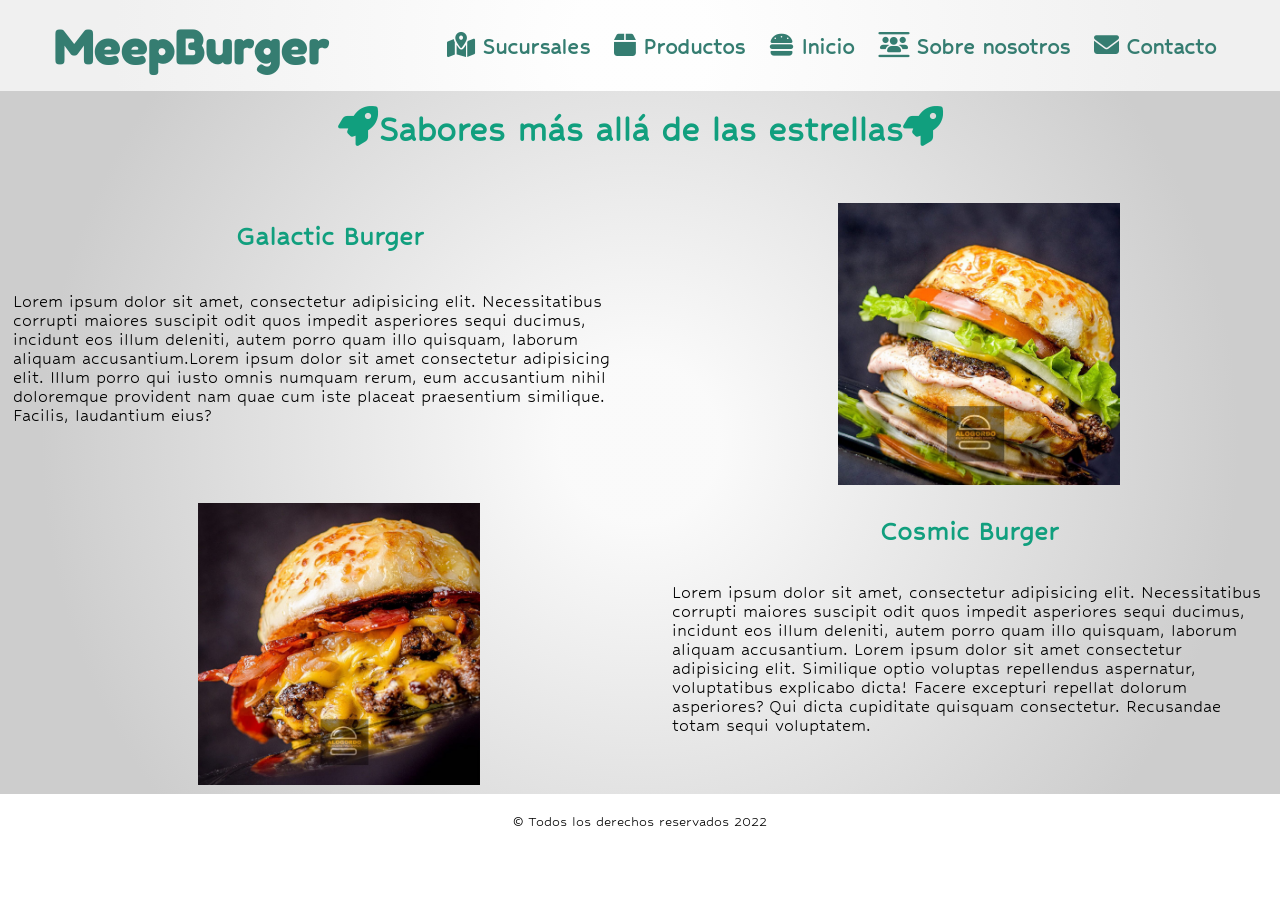
<file: index.html>
<!DOCTYPE html>
<html lang="en">
<head>
    <meta charset="UTF-8">
    <meta http-equiv="X-UA-Compatible" content="IE=edge">
    <meta name="viewport" content="width=device-width, initial-scale=1.0">
    <meta name="description" content="MeepBurger es una hamburguesería donde los sabores van más allá de las estrellas">
    <meta name="keywords" content="hamburguesería hamburguesa hamburguesas restaurant comida rapida local menu">
    <!-- link misc -->
    <link rel="preconnect" href="https://fonts.googleapis.com">
	<link rel="preconnect" href="https://fonts.gstatic.com" crossorigin>
	<link href="https://fonts.googleapis.com/css2?family=Fredoka+One&display=swap" rel="stylesheet"> 
    <link rel="preconnect" href="https://fonts.googleapis.com">
    <link rel="preconnect" href="https://fonts.gstatic.com" crossorigin>
    <link href="https://fonts.googleapis.com/css2?family=Fredoka&display=swap" rel="stylesheet">
    <link rel="preconnect" href="https://fonts.googleapis.com">
    <link rel="preconnect" href="https://fonts.gstatic.com" crossorigin>
    <link href="https://fonts.googleapis.com/css2?family=Hubballi&display=swap" rel="stylesheet">
    <link rel="stylesheet" href="https://cdnjs.cloudflare.com/ajax/libs/font-awesome/6.1.0/css/all.min.css" integrity="sha512-10/jx2EXwxxWqCLX/hHth/vu2KY3jCF70dCQB8TSgNjbCVAC/8vai53GfMDrO2Emgwccf2pJqxct9ehpzG+MTw==" crossorigin="anonymous" referrerpolicy="no-referrer" />
    <!-- css -->
    <link rel="stylesheet" href="./css/main.css">
    <title>MeepBurger - Inicio</title>
</head>
<body>
    <div class="contBody">
        <header class="headerGrid">
            <div class="navBar text-focus-in">
                <h1 class="logo"><a href="./index.html">MeepBurger</a></h1>
                <nav>
                    <ul>
                        <li><a href="./pages/sucursales.html"><i class="fa-solid fa-map-location-dot"></i> Sucursales</a></li>
                        <li><a href="./pages/productos.html"><i class="fa-solid fa-box"></i> Productos</a></li>
                        <li><a href="./index.html"><i class="fa-solid fa-burger"></i> Inicio</a></li>
                        <li><a href="./pages/sobrenosotros.html"><i class="fa-solid fa-users-between-lines"></i> Sobre nosotros</a></li>
                        <li><a href="./pages/contacto.html"><i class="fa-solid fa-envelope"></i> Contacto</a></li>
                    </ul>
                </nav>
            </div>
        </header>
        <main class="mainGrid">
            <h2 class="h2">
                <i class="fa-solid fa-rocket"></i>Sabores más allá de las estrellas<i class="fa-solid fa-rocket"></i>
            </h2>
            <p class="menuDecoration menu1">Galactic Burger</p>
            <div class="menuDecorationImg menu1Img">
                <img src="./img/burgergalactic.jpg" alt="Imagen hamburguesa">
            </div>
            <p class="menuDecorationText menu1Text">Lorem ipsum dolor sit amet, consectetur adipisicing elit. Necessitatibus corrupti maiores suscipit odit quos impedit asperiores sequi ducimus, incidunt eos illum deleniti, autem porro quam illo quisquam, laborum aliquam accusantium.Lorem ipsum dolor sit amet consectetur adipisicing elit. Illum porro qui iusto omnis numquam rerum, eum accusantium nihil doloremque provident nam quae cum iste placeat praesentium similique. Facilis, laudantium eius?
            </p>
            <p class="menuDecoration menu2">Cosmic Burger</p>
            <div class="menuDecorationImg menu2Img">
                <img src="./img/burgercosmic.jpg" alt="Imagen hamburguesa">
            </div>
            <p class="menuDecorationText menu2Text">Lorem ipsum dolor sit amet, consectetur adipisicing elit. Necessitatibus corrupti maiores suscipit odit quos impedit asperiores sequi ducimus, incidunt eos illum deleniti, autem porro quam illo quisquam, laborum aliquam accusantium. Lorem ipsum dolor sit amet consectetur adipisicing elit. Similique optio voluptas repellendus aspernatur, voluptatibus explicabo dicta! Facere excepturi repellat dolorum asperiores? Qui dicta cupiditate quisquam consectetur. Recusandae totam sequi voluptatem.</p>
            
        </main>
        <footer class="footerGrid">
            <p> &copy; Todos los derechos reservados 2022</p>
        </footer>
    </div>

    
</body>
</html>
</file>
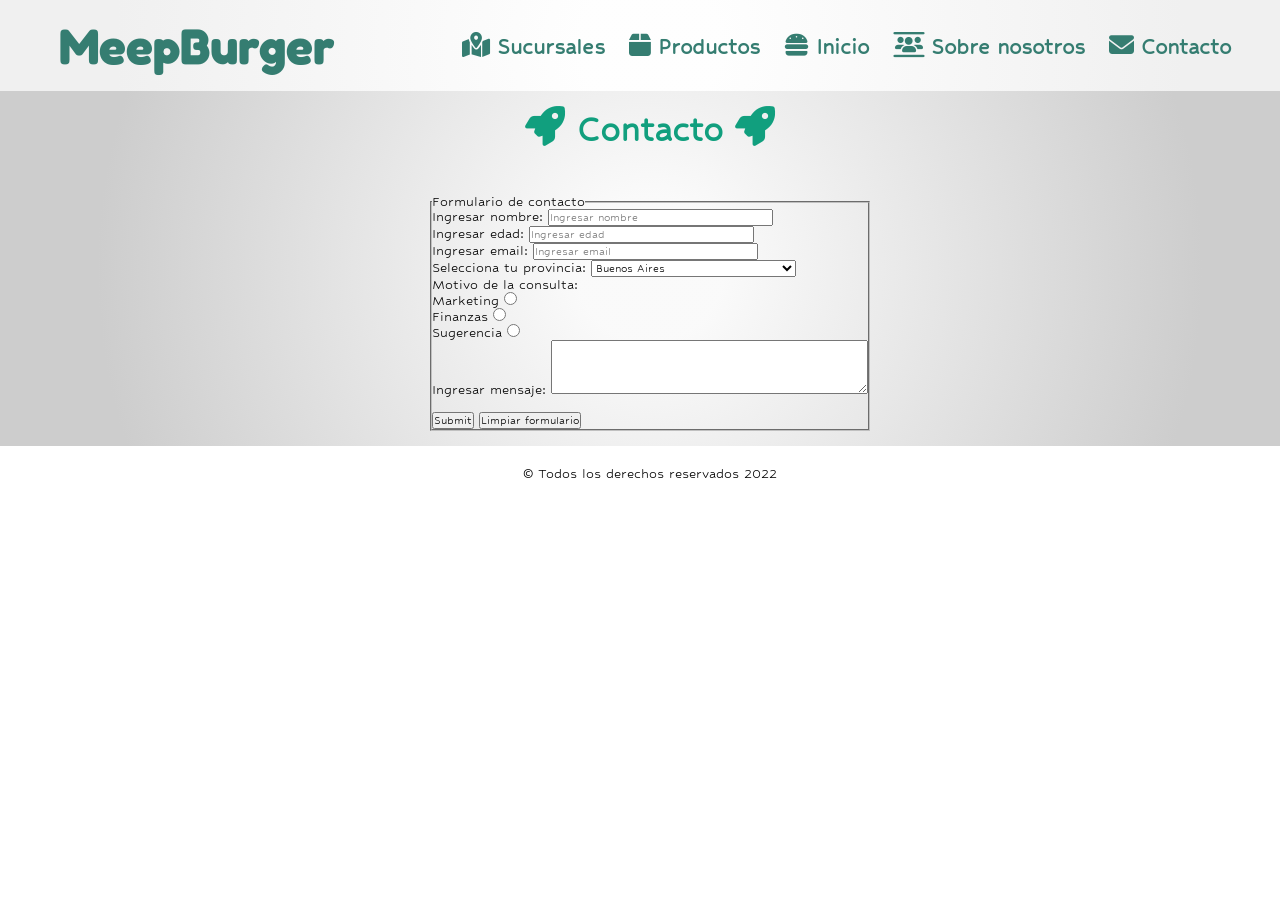
<file: pages/contacto.html>
<!DOCTYPE html>
<html lang="en">
<head>
    <meta charset="UTF-8">
    <meta http-equiv="X-UA-Compatible" content="IE=edge">
    <meta name="viewport" content="width=device-width, initial-scale=1.0">
    <meta name="description" content="Contacta con las sucursales de MeepBurger">
    <meta name="keywords" content="hamburguesería hamburguesa hamburguesas restaurant comida rapida local contacto">
    <!-- link misc -->
    <link rel="preconnect" href="https://fonts.googleapis.com">
	<link rel="preconnect" href="https://fonts.gstatic.com" crossorigin>
	<link href="https://fonts.googleapis.com/css2?family=Fredoka+One&display=swap" rel="stylesheet"> 
    <link rel="preconnect" href="https://fonts.googleapis.com">
    <link rel="preconnect" href="https://fonts.gstatic.com" crossorigin>
    <link href="https://fonts.googleapis.com/css2?family=Fredoka&display=swap" rel="stylesheet">
    <link rel="preconnect" href="https://fonts.googleapis.com">
    <link rel="preconnect" href="https://fonts.gstatic.com" crossorigin>
    <link href="https://fonts.googleapis.com/css2?family=Hubballi&display=swap" rel="stylesheet">
    <link rel="stylesheet" href="https://cdnjs.cloudflare.com/ajax/libs/font-awesome/6.1.0/css/all.min.css" integrity="sha512-10/jx2EXwxxWqCLX/hHth/vu2KY3jCF70dCQB8TSgNjbCVAC/8vai53GfMDrO2Emgwccf2pJqxct9ehpzG+MTw==" crossorigin="anonymous" referrerpolicy="no-referrer" />
    <!-- css -->
    <link rel="stylesheet" href="../css/main.css">
    <title>MeepBurger - Productos</title>
</head>
<body>
    <div class="contBody">
        <header class="headerGrid">
            <div class="navBar text-focus-in">
                <h1 class="logo"><a href="../index.html">MeepBurger</a></h1>
                <nav>
                    <ul>
                        <li><a href="./sucursales.html"><i class="fa-solid fa-map-location-dot"></i> Sucursales</a></li>
                        <li><a href="./productos.html"><i class="fa-solid fa-box"></i> Productos</a></li>
                        <li><a href="../index.html"><i class="fa-solid fa-burger"></i> Inicio</a></li>
                        <li><a href="./sobrenosotros.html"><i class="fa-solid fa-users-between-lines"></i> Sobre nosotros</a></li>
                        <li><a href="./contacto.html"><i class="fa-solid fa-envelope"></i> Contacto</a></li>
                    </ul>
                </nav>
            </div>
        </header>
        <main class="mainGrid">
            <h2 class="h2">
                <i class="fa-solid fa-rocket"></i> Contacto <i class="fa-solid fa-rocket"></i>
            </h2>
            <div class="formularioDiv">
                <form action="">
                    <fieldset>
                        <legend>Formulario de contacto</legend>
                        <div>
                            <label for="nombre"> Ingresar nombre: </label>
                            <input type="text" name="nombre" placeholder="Ingresar nombre">
                        </div>
                        <div>
                            <label for="edad"> Ingresar edad: </label>
                            <input type="number" name="edad" placeholder="Ingresar edad" min="18">
                        </div>
                        <div>
                            <label for="email"> Ingresar email: </label>
                            <input type="email" name="email" placeholder="Ingresar email">
                        </div>
                        <div>
                            <label for="provincia"> Selecciona tu provincia: </label>
                            <select name="provincia" id="">
                                <option value="Buenos Aires">Buenos Aires</option>
                                <option value="Ciudad Autónoma de Buenos Aires">Ciudad Autónoma de Buenos Aires</option>
                                <option value="Córdoba">Córdoba</option>
                                <option value="Neuquén">Neuquén</option>
                                <option value="San Juan">San Juan</option>
                                <option value="San Luis">San Luis</option>
                            </select>
                        </div>
                        <div>
                            <label for="motivoconsulta"> Motivo de la consulta: </label> <br>
                
                                <div>
                                    <label for="motivoconsulta"> Marketing </label> 
                                    <input type="radio" name="motivoconsulta" value="marketing"> <br>
                                </div>
                
                                <div>
                                    <label for="motivoconsulta"> Finanzas </label>    
                                    <input type="radio" name="motivoconsulta" value="finanzas"> <br>
                                </div>
                
                                <div>
                                    <label for="motivoconsulta"> Sugerencia </label>
                                    <input type="radio" name="motivoconsulta" value="sugerencia"> 
                                </div>
                        </div>
                        <div>
                            
                            <label for="mensaje">Ingresar mensaje:</label>
                            <textarea name="mensaje" id="" cols="30" rows="4"> </textarea>
                        </div>
                        <br>
                        <div>
                            <input type="submit">
                            <input type="reset" value="Limpiar formulario">
                        </div>
                    </fieldset>
                </form>
            </div>
        </main>
        <footer class="footerGrid">
            <p> &copy; Todos los derechos reservados 2022</p>
        </footer>
    </div>
    
</body>
</html>
</file>
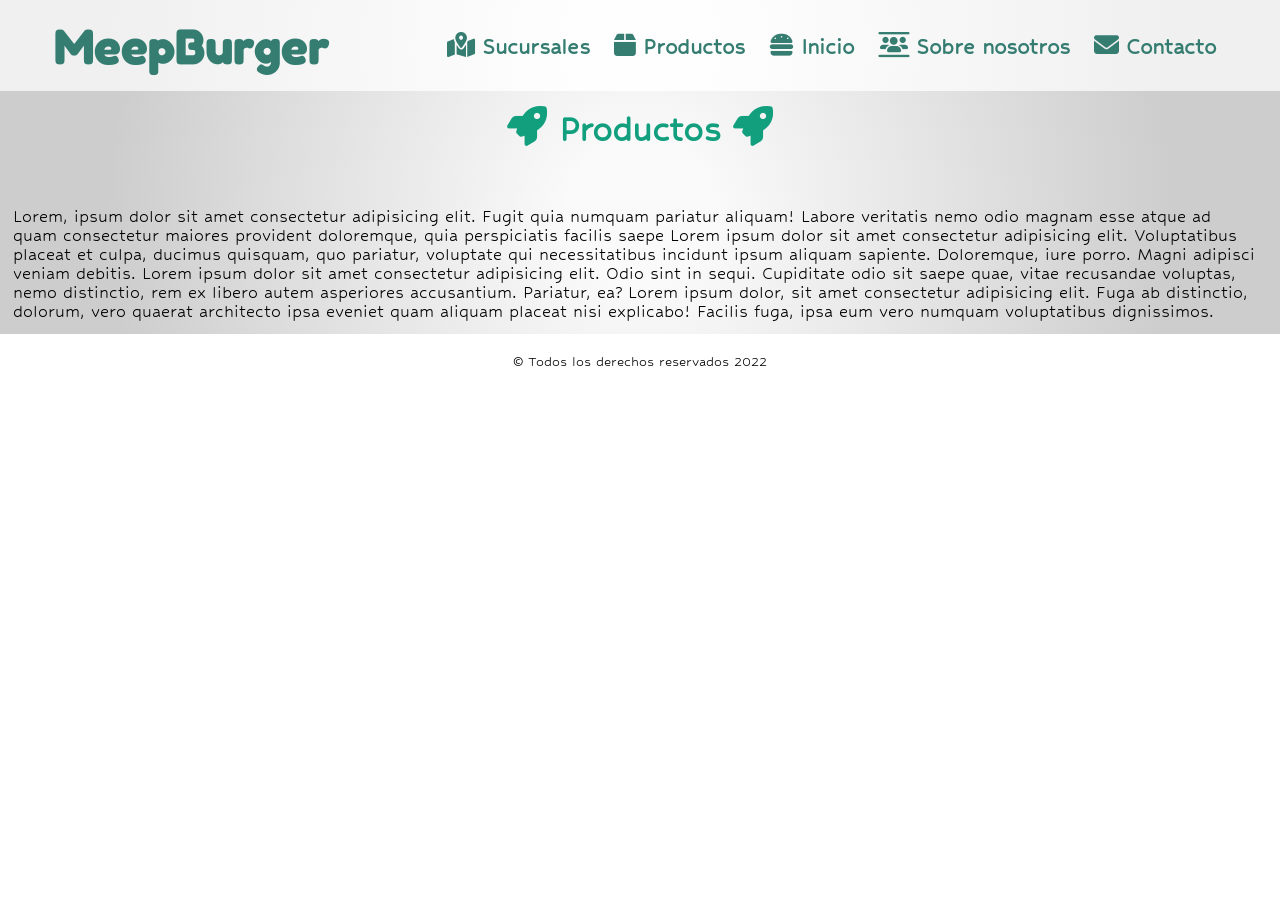
<file: pages/productos.html>
<!DOCTYPE html>
<html lang="en">
<head>
    <meta charset="UTF-8">
    <meta http-equiv="X-UA-Compatible" content="IE=edge">
    <meta name="viewport" content="width=device-width, initial-scale=1.0">
    <meta name="description" content="Revisa la materia prima de MeepBurger">
    <meta name="keywords" content="hamburguesería hamburguesa hamburguesas restaurant comida rapida local materia prima productos producto">
    <!-- link misc -->
    <link rel="preconnect" href="https://fonts.googleapis.com">
	<link rel="preconnect" href="https://fonts.gstatic.com" crossorigin>
	<link href="https://fonts.googleapis.com/css2?family=Fredoka+One&display=swap" rel="stylesheet"> 
    <link rel="preconnect" href="https://fonts.googleapis.com">
    <link rel="preconnect" href="https://fonts.gstatic.com" crossorigin>
    <link href="https://fonts.googleapis.com/css2?family=Fredoka&display=swap" rel="stylesheet">
    <link rel="preconnect" href="https://fonts.googleapis.com">
    <link rel="preconnect" href="https://fonts.gstatic.com" crossorigin>
    <link href="https://fonts.googleapis.com/css2?family=Hubballi&display=swap" rel="stylesheet">
    <link rel="stylesheet" href="https://cdnjs.cloudflare.com/ajax/libs/font-awesome/6.1.0/css/all.min.css" integrity="sha512-10/jx2EXwxxWqCLX/hHth/vu2KY3jCF70dCQB8TSgNjbCVAC/8vai53GfMDrO2Emgwccf2pJqxct9ehpzG+MTw==" crossorigin="anonymous" referrerpolicy="no-referrer" />
    <!-- css -->
    <link rel="stylesheet" href="../css/main.css">
    <title>MeepBurger - Productos</title>
</head>
<body>
    <div class="contBody">
        <header class="headerGrid">
            <div class="navBar text-focus-in">
                <h1 class="logo"><a href="../index.html">MeepBurger</a></h1>
                <nav>
                    <ul>
                        <li><a href="./sucursales.html"><i class="fa-solid fa-map-location-dot"></i> Sucursales</a></li>
                        <li><a href="./productos.html"><i class="fa-solid fa-box"></i> Productos</a></li>
                        <li><a href="../index.html"><i class="fa-solid fa-burger"></i> Inicio</a></li>
                        <li><a href="./sobrenosotros.html"><i class="fa-solid fa-users-between-lines"></i> Sobre nosotros</a></li>
                        <li><a href="./contacto.html"><i class="fa-solid fa-envelope"></i> Contacto</a></li>
                    </ul>
                </nav>
            </div>
        </header>
        <main class="mainGrid">
            <h2 class="h2">
                <i class="fa-solid fa-rocket"></i> Productos <i class="fa-solid fa-rocket"></i>
            </h2>
            
            <p class="menuDecorationText"> Lorem, ipsum dolor sit amet consectetur adipisicing elit. Fugit quia numquam pariatur aliquam! Labore veritatis nemo odio magnam esse atque ad quam consectetur maiores provident doloremque, quia perspiciatis facilis saepe Lorem ipsum dolor sit amet consectetur adipisicing elit. Voluptatibus placeat et culpa, ducimus quisquam, quo pariatur, voluptate qui necessitatibus incidunt ipsum aliquam sapiente. Doloremque, iure porro. Magni adipisci veniam debitis. Lorem ipsum dolor sit amet consectetur adipisicing elit. Odio sint in sequi. Cupiditate odio sit saepe quae, vitae recusandae voluptas, nemo distinctio, rem ex libero autem asperiores accusantium. Pariatur, ea? Lorem ipsum dolor, sit amet consectetur adipisicing elit. Fuga ab distinctio, dolorum, vero quaerat architecto ipsa eveniet quam aliquam placeat nisi explicabo! Facilis fuga, ipsa eum vero numquam voluptatibus dignissimos.</p>
        </main>
        <footer class="footerGrid">
            <p> &copy; Todos los derechos reservados 2022</p>
        </footer>
    </div>
    
</body>
</html>
</file>
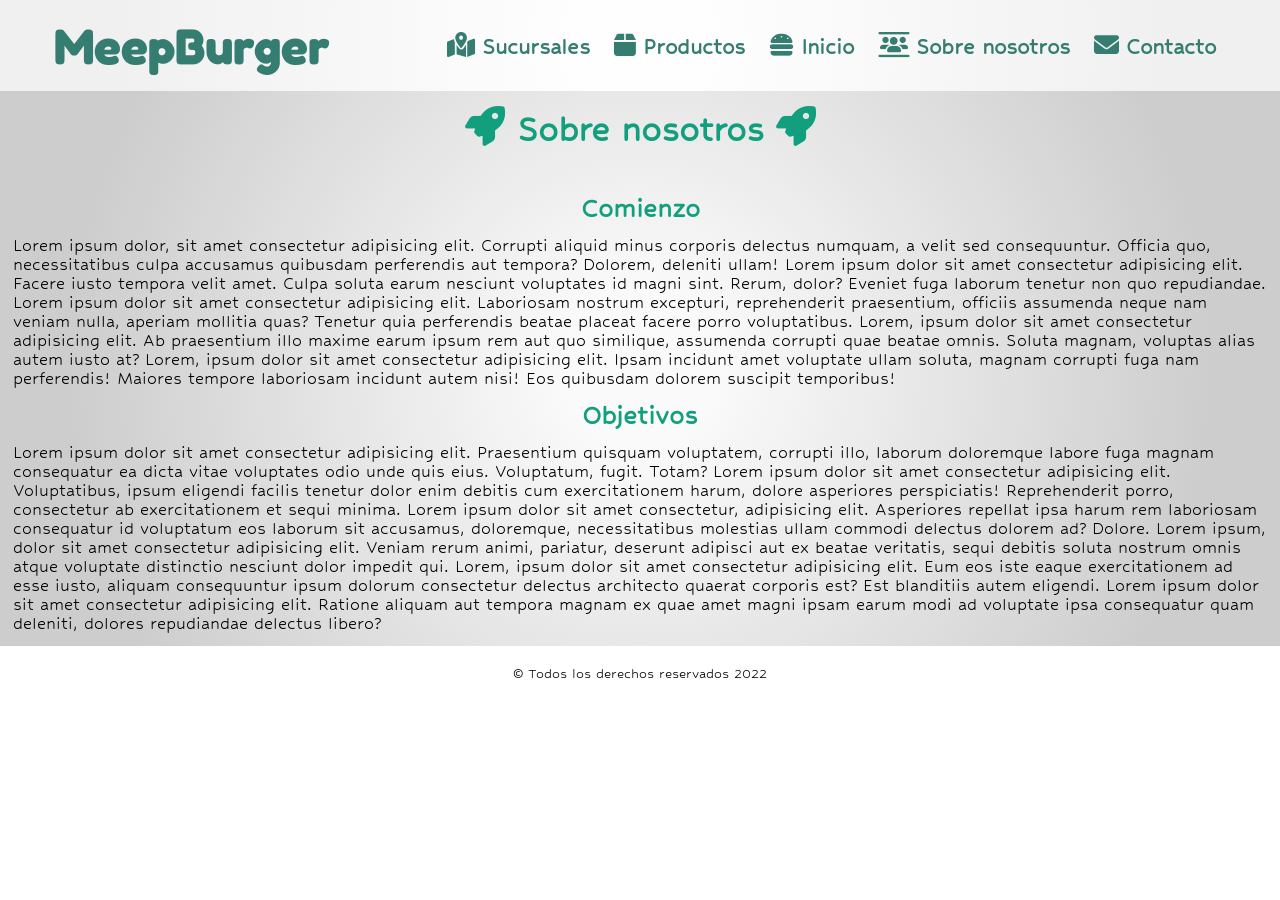
<file: pages/sobrenosotros.html>
<!DOCTYPE html>
<html lang="en">
<head>
    <meta charset="UTF-8">
    <meta http-equiv="X-UA-Compatible" content="IE=edge">
    <meta name="viewport" content="width=device-width, initial-scale=1.0"><meta name="description" content="Averigua la historia y rumbo de MeepBurger">
    <meta name="keywords" content="hamburguesería hamburguesa hamburguesas restaurant comida rapida local sobre nosotros historia comienzo objetivo objetivos">
    <!-- link misc -->
    <link rel="preconnect" href="https://fonts.googleapis.com">
	<link rel="preconnect" href="https://fonts.gstatic.com" crossorigin>
	<link href="https://fonts.googleapis.com/css2?family=Fredoka+One&display=swap" rel="stylesheet"> 
    <link rel="preconnect" href="https://fonts.googleapis.com">
    <link rel="preconnect" href="https://fonts.gstatic.com" crossorigin>
    <link href="https://fonts.googleapis.com/css2?family=Fredoka&display=swap" rel="stylesheet">
    <link rel="preconnect" href="https://fonts.googleapis.com">
    <link rel="preconnect" href="https://fonts.gstatic.com" crossorigin>
    <link href="https://fonts.googleapis.com/css2?family=Hubballi&display=swap" rel="stylesheet">
    <link rel="stylesheet" href="https://cdnjs.cloudflare.com/ajax/libs/font-awesome/6.1.0/css/all.min.css" integrity="sha512-10/jx2EXwxxWqCLX/hHth/vu2KY3jCF70dCQB8TSgNjbCVAC/8vai53GfMDrO2Emgwccf2pJqxct9ehpzG+MTw==" crossorigin="anonymous" referrerpolicy="no-referrer" />
    <!-- css -->
    <link rel="stylesheet" href="../css/main.css">
    <title>MeepBurger - Sobre nosotros</title>
</head>
<body>
    <div class="contBodyNosotros">
        <header class="headerGrid">
            <div class="navBar text-focus-in">
                <h1 class="logo"><a href="../index.html">MeepBurger</a></h1>
                <nav>
                    <ul>
                        <li><a href="./sucursales.html"><i class="fa-solid fa-map-location-dot"></i> Sucursales</a></li>
                        <li><a href="./productos.html"><i class="fa-solid fa-box"></i> Productos</a></li>
                        <li><a href="../index.html"><i class="fa-solid fa-burger"></i> Inicio</a></li>
                        <li><a href="./sobrenosotros.html"><i class="fa-solid fa-users-between-lines"></i> Sobre nosotros</a></li>
                        <li><a href="./contacto.html"><i class="fa-solid fa-envelope"></i> Contacto</a></li>
                    </ul>
                </nav>
            </div>
        </header>
        <main class="mainGridNosotros">
            <h2 class="h2">
                <i class="fa-solid fa-rocket"></i> Sobre nosotros <i class="fa-solid fa-rocket"></i>
            </h2>
            
            <div class="comienzo">
                <h3 class="nosotrosComienzo menuDecoration"> Comienzo </h3>
                <p class="nosotrosComienzoText menuDecorationText">Lorem ipsum dolor, sit amet consectetur adipisicing elit. Corrupti aliquid minus corporis delectus numquam, a velit sed consequuntur. Officia quo, necessitatibus culpa accusamus quibusdam perferendis aut tempora? Dolorem, deleniti ullam! Lorem ipsum dolor sit amet consectetur adipisicing elit. Facere iusto tempora velit amet. Culpa soluta earum nesciunt voluptates id magni sint. Rerum, dolor? Eveniet fuga laborum tenetur non quo repudiandae. Lorem ipsum dolor sit amet consectetur adipisicing elit. Laboriosam nostrum excepturi, reprehenderit praesentium, officiis assumenda neque nam veniam nulla, aperiam mollitia quas? Tenetur quia perferendis beatae placeat facere porro voluptatibus. Lorem, ipsum dolor sit amet consectetur adipisicing elit. Ab praesentium illo maxime earum ipsum rem aut quo similique, assumenda corrupti quae beatae omnis. Soluta magnam, voluptas alias autem iusto at? Lorem, ipsum dolor sit amet consectetur adipisicing elit. Ipsam incidunt amet voluptate ullam soluta, magnam corrupti fuga nam perferendis! Maiores tempore laboriosam incidunt autem nisi! Eos quibusdam dolorem suscipit temporibus!
                </p>
            </div>
            <div class="objetivo">
                <h3 class="nosotrosObjetivo menuDecoration"> Objetivos</h3>
                <p class="nosotrosObjetivoText menuDecorationText"> Lorem ipsum dolor sit amet consectetur adipisicing elit. Praesentium quisquam voluptatem, corrupti illo, laborum doloremque labore fuga magnam consequatur ea dicta vitae voluptates odio unde quis eius. Voluptatum, fugit. Totam? Lorem ipsum dolor sit amet consectetur adipisicing elit. Voluptatibus, ipsum eligendi facilis tenetur dolor enim debitis cum exercitationem harum, dolore asperiores perspiciatis! Reprehenderit porro, consectetur ab exercitationem et sequi minima. Lorem ipsum dolor sit amet consectetur, adipisicing elit. Asperiores repellat ipsa harum rem laboriosam consequatur id voluptatum eos laborum sit accusamus, doloremque, necessitatibus molestias ullam commodi delectus dolorem ad? Dolore. Lorem ipsum, dolor sit amet consectetur adipisicing elit. Veniam rerum animi, pariatur, deserunt adipisci aut ex beatae veritatis, sequi debitis soluta nostrum omnis atque voluptate distinctio nesciunt dolor impedit qui. Lorem, ipsum dolor sit amet consectetur adipisicing elit. Eum eos iste eaque exercitationem ad esse iusto, aliquam consequuntur ipsum dolorum consectetur delectus architecto quaerat corporis est? Est blanditiis autem eligendi. Lorem ipsum dolor sit amet consectetur adipisicing elit. Ratione aliquam aut tempora magnam ex quae amet magni ipsam earum modi ad voluptate ipsa consequatur quam deleniti, dolores repudiandae delectus libero? </p>
            </div>
        </main>
        <footer class="footerGrid">
            <p> &copy; Todos los derechos reservados 2022</p>
        </footer>
    </div>
    
</body>
</html>
</file>
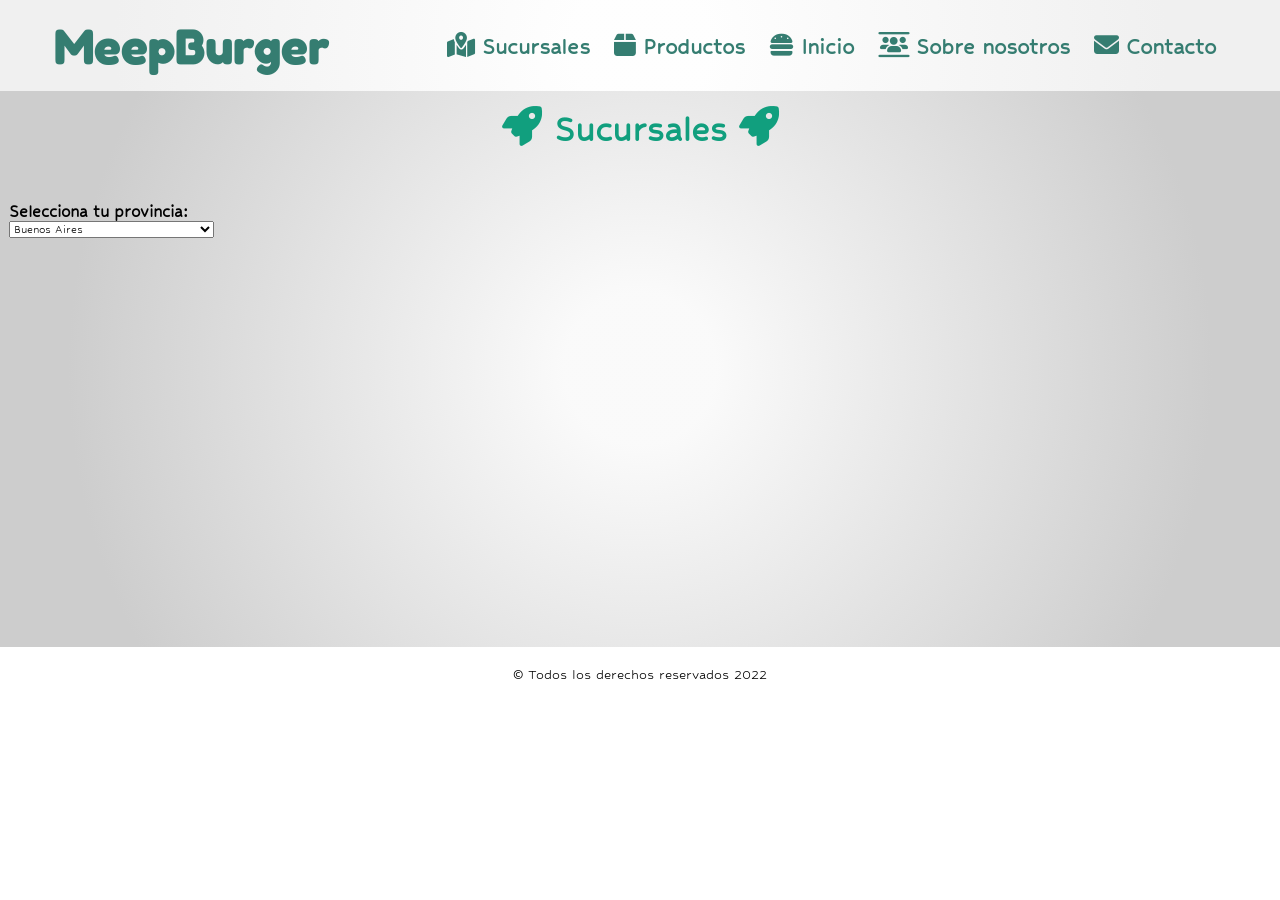
<file: pages/sucursales.html>
<!DOCTYPE html>
<html lang="en">
<head>
    <meta charset="UTF-8">
    <meta http-equiv="X-UA-Compatible" content="IE=edge">
    <meta name="viewport" content="width=device-width, initial-scale=1.0">
    <meta name="description" content="Enterate donde estan las sucursales de MeepBurger más cercanas">
    <meta name="keywords" content="hamburguesería hamburguesa hamburguesas restaurant comida rapida local contacto ubicación dirección provincia">
    <!-- link misc -->
    <link rel="preconnect" href="https://fonts.googleapis.com">
	<link rel="preconnect" href="https://fonts.gstatic.com" crossorigin>
	<link href="https://fonts.googleapis.com/css2?family=Fredoka+One&display=swap" rel="stylesheet"> 
    <link rel="preconnect" href="https://fonts.googleapis.com">
    <link rel="preconnect" href="https://fonts.gstatic.com" crossorigin>
    <link href="https://fonts.googleapis.com/css2?family=Fredoka&display=swap" rel="stylesheet">
    <link rel="preconnect" href="https://fonts.googleapis.com">
    <link rel="preconnect" href="https://fonts.gstatic.com" crossorigin>
    <link href="https://fonts.googleapis.com/css2?family=Hubballi&display=swap" rel="stylesheet">
    <link rel="stylesheet" href="https://cdnjs.cloudflare.com/ajax/libs/font-awesome/6.1.0/css/all.min.css" integrity="sha512-10/jx2EXwxxWqCLX/hHth/vu2KY3jCF70dCQB8TSgNjbCVAC/8vai53GfMDrO2Emgwccf2pJqxct9ehpzG+MTw==" crossorigin="anonymous" referrerpolicy="no-referrer" />
    <!-- css -->
    <link rel="stylesheet" href="../css/main.css">
    <title>MeepBurger - Sucursales</title>
</head>
<body>
    <div class="contBody">
        <header class="headerGrid">
            <div class="navBar text-focus-in">
                <h1 class="logo"><a href="../index.html">MeepBurger</a></h1>
                <nav>
                    <ul>
                        <li><a href="./sucursales.html"><i class="fa-solid fa-map-location-dot"></i> Sucursales</a></li>
                        <li><a href="./productos.html"><i class="fa-solid fa-box"></i> Productos</a></li>
                        <li><a href="../index.html"><i class="fa-solid fa-burger"></i> Inicio</a></li>
                        <li><a href="./sobrenosotros.html"><i class="fa-solid fa-users-between-lines"></i> Sobre nosotros</a></li>
                        <li><a href="./contacto.html"><i class="fa-solid fa-envelope"></i> Contacto</a></li>
                    </ul>
                </nav>
            </div>
        </header>
        <main class="mainGrid">
            <h2 class="h2">
                <i class="fa-solid fa-rocket"></i> Sucursales <i class="fa-solid fa-rocket"></i>
            </h2>
            
            <div class="sucursalesForm">
                <h3> Selecciona tu provincia: </h3>
                <div class="formSucursales">
                    <label for="provincia"></label>
                    <select name="provincia" id="">
                        <option value="Buenos Aires">Buenos Aires</option>
                        <option value="Ciudad Autónoma de Buenos Aires">Ciudad Autónoma de Buenos Aires</option>
                        <option value="Córdoba">Córdoba</option>
                        <option value="Neuquén">Neuquén</option>
                        <option value="San Juan">San Juan</option>
                        <option value="San Luis">San Luis</option>
                    </select>
                </div>
            </div>
            <div sucursalesMap>
                <iframe src="https://www.google.com/maps/embed?pb=!1m18!1m12!1m3!1d26097205.826428093!2d-81.65499145927043!3d-37.01709417045826!2m3!1f0!2f0!3f0!3m2!1i1024!2i768!4f13.1!3m3!1m2!1s0x95bccaf5f5fdc667%3A0x3d2f77992af00fa8!2sArgentina!5e0!3m2!1ses-419!2sar!4v1649746785503!5m2!1ses-419!2sar" width="100%" height="450" style="border:0;" allowfullscreen="" loading="lazy" referrerpolicy="no-referrer-when-downgrade"></iframe>
            </div>
        </main>
        <footer class="footerGrid">
            <p> &copy; Todos los derechos reservados 2022</p>
        </footer>
    </div>
    
</body>
</html>
</file>
<file: css/main.css>
/* mobile first */
.contBody {
  display: grid;
  grid-template-areas: "headerGrid" "mainGrid" "footerGrid";
  align-items: center; }

body {
  font-family: 'Hubballi', cursive; }

/* header */
header {
  background: radial-gradient(circle, rgba(249, 249, 249, 0.182493) 11%, #f0f0f0 82%); }

/* animacion header */
.text-focus-in {
  -webkit-animation: text-focus-in 1s cubic-bezier(0.55, 0.085, 0.68, 0.53) both;
  animation: text-focus-in 400ms cubic-bezier(0.55, 0.085, 0.68, 0.53) both; }

/* ----------------------------------------------
 * Generated by Animista on 2022-4-12 15:12:4
 * Licensed under FreeBSD License.
 * See http://animista.net/license for more info. 
 * w: http://animista.net, t: @cssanimista
 * ---------------------------------------------- */
/**
 * ----------------------------------------
 * animation text-focus-in
 * ----------------------------------------
 */
@-webkit-keyframes text-focus-in {
  0% {
    -webkit-filter: blur(12px);
    filter: blur(12px);
    opacity: 0; }
  100% {
    -webkit-filter: blur(0px);
    filter: blur(0px);
    opacity: 1; } }

@keyframes text-focus-in {
  0% {
    -webkit-filter: blur(12px);
    filter: blur(12px);
    opacity: 0; }
  100% {
    -webkit-filter: blur(0px);
    filter: blur(0px);
    opacity: 1; } }

header h1 {
  padding: 15px 2px;
  transition: 100ms linear; }

header h1:hover {
  transform: scale(1.2); }

header h1 a {
  text-decoration: none;
  color: #357d71;
  font-size: 1.3em;
  font-weight: bold;
  font-family: 'Fredoka One', cursive; }

.headerGrid {
  grid-area: headerGrid; }

.navBar {
  flex-direction: column; }

nav {
  flex-direction: column;
  padding-bottom: 10px; }

nav ul li {
  list-style: none; }

nav a {
  text-decoration: none;
  color: #357d71;
  padding: 5px 12px;
  font-weight: bold;
  display: inline-block; }

/* main */
main {
  background: radial-gradient(circle, rgba(227, 227, 227, 0.182493) 11%, #cdcdcd 82%); }

.mainGrid {
  grid-area: mainGrid; }

main h2 {
  text-align: center;
  font-weight: bold;
  font-size: 21px;
  margin-top: 15px;
  margin-bottom: 15px;
  color: #119f7e; }

.menuDecoration {
  font-size: 20px;
  padding-top: 55px;
  padding-bottom: 20px;
  color: #119f7e;
  font-weight: bold;
  text-align: center; }

img {
  max-height: 100%;
  max-width: 100%; }

.menuDecorationText {
  padding: 13px; }

.sucursalesForm {
  margin: 9px; }

.sucursalesMap {
  margin: 9px; }

.nosotrosTitulo {
  text-align: center; }

/* footer */
.footerGrid {
  grid-area: footerGrid;
  text-align: center;
  padding-top: 20px;
  padding-bottom: 15px; }

main h2 {
  transition: 100ms linear; }

main h2:hover {
  transform: scale(1.2); }

main div img {
  transition: 100ms linear; }

main div img:hover {
  transform: scale(1.2); }

/* media querie tablet */
@media only screen and (min-width: 600px) {
  .menuDecoration, .menuDecorationImg, .formularioDiv {
    display: flex;
    justify-content: center; }
  .contBody {
    display: grid;
    grid-template-areas: "headerGrid headerGrid" "mainGrid mainGrid" "footerGrid footerGrid"; }
  .contBodyNosotros {
    display: grid;
    grid-template-areas: "headerGrid" "mainGridNosotros" "footerGrid"; }
  /* header */
  .navBar {
    display: flex;
    flex-direction: row;
    justify-content: space-around; }
  header h1 a {
    font-size: 1em; }
  nav {
    display: flex;
    flex-direction: row;
    padding-bottom: 0; }
  nav ul {
    display: flex;
    flex-direction: row;
    align-items: center; }
  nav a {
    font-size: 15px; }
  /* main */
  .mainGrid {
    display: grid;
    grid-template-areas: "h2 h2" "menu1 menu1Img" "menu1Text menu1Img" "menu2Img menu2" "menu2Img menu2Text"; }
  h2 {
    padding-bottom: 30px; }
  .h2 {
    grid-area: h2; }
  .menu1 {
    grid-area: menu1; }
  p .menu1 {
    display: flex; }
  .menuDecoration {
    padding-top: 0;
    padding-bottom: 0;
    align-items: center; }
  .menuDecorationImg {
    height: 300px;
    padding: 9px;
    margin-left: 20px; }
  .menu1Img {
    grid-area: menu1Img; }
  .menu1Text {
    grid-area: menu1Text; }
  .menu2 {
    grid-area: menu2; }
  .menu2Img {
    grid-area: menu2Img; }
  .menu2Text {
    grid-area: menu2Text; }
  .comienzo {
    grid-area: comienzo; }
  .objetivo {
    grid-area: objetivo; }
  .formularioDiv {
    width: 1300px;
    margin-bottom: 15px; } }

/* media querie desktop */
@media only screen and (min-width: 1024px) {
  /* header */
  header h1 a {
    font-size: 50px; }
  ul li a {
    font-size: 25px; }
  /* main */
  .h2 {
    font-size: 40px; }
  .menuDecoration {
    font-size: 30px; }
  .menuDecorationText {
    font-size: 20px; } }

* {
  margin: 0;
  padding: 0;
  box-sizing: border-box;
  font-family: 'Hubballi', cursive; }

.navBar, nav {
  display: flex;
  text-align: center; }
</file>
